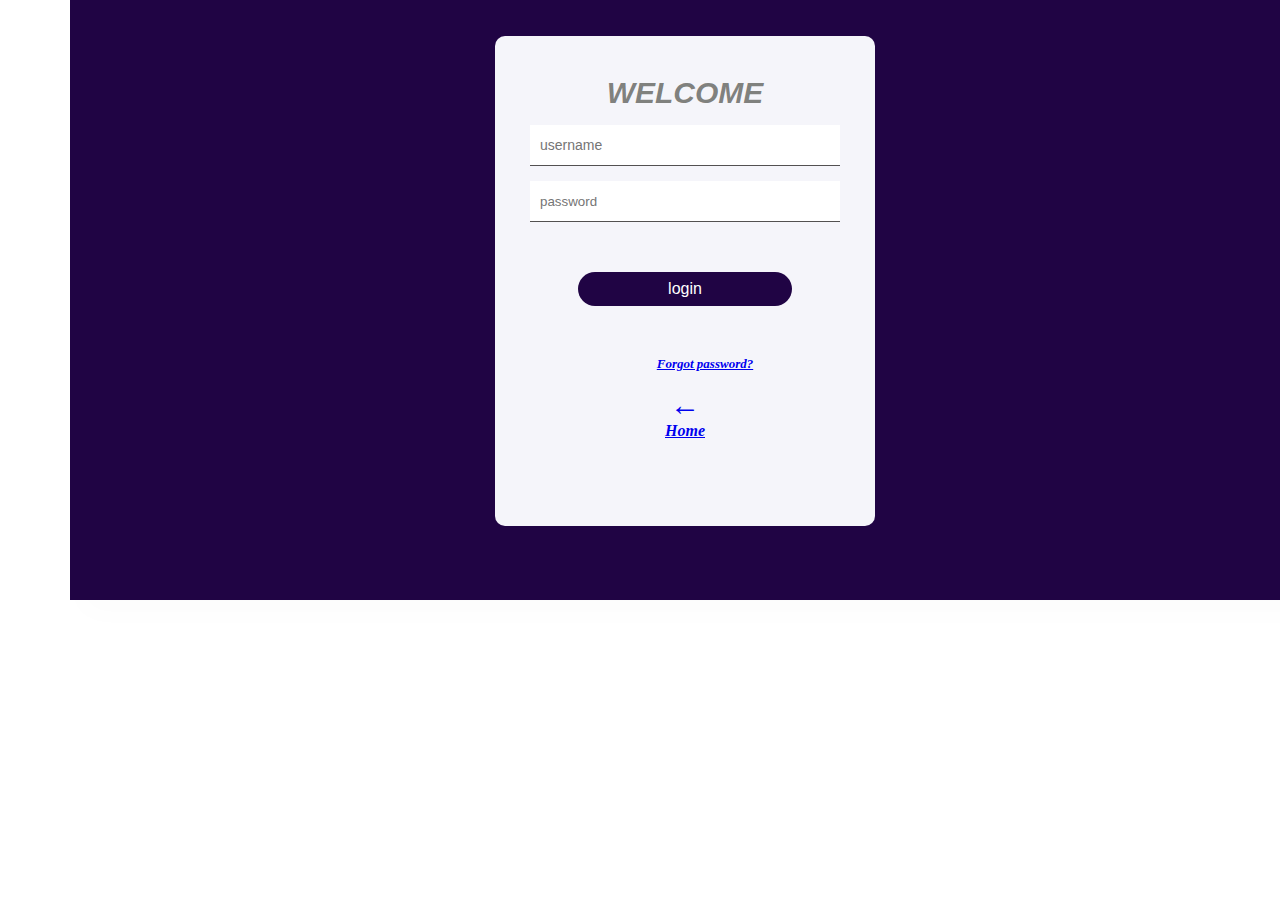
<file: cosreg.html>
<!DOCTYPE html>
<html lang="en">
<head>
<title>login</title>
<link rel="stylesheet" href="login.css">
</head>
<body>
    <div id="gh"><br><br>
<form action="cross.php" method="post">
    <p>WELCOME</p>
<input type="text" name="uname" placeholder="username"><br>
<input type="password" name="pwd" placeholder="password"><br>
<input type="submit" name="submit" value="login">
<p class="edit"><a href="precov.html" class="fine">Forgot password?</a><br><br>
    <a class="huz" href="dashboard.html" style="text-decoration: none; font-size: 30px;">&#8592</a><br>
<a class="huz" href="home.html">Home</a>
</p>
</div>
</body>
</form>
</html>
</file>
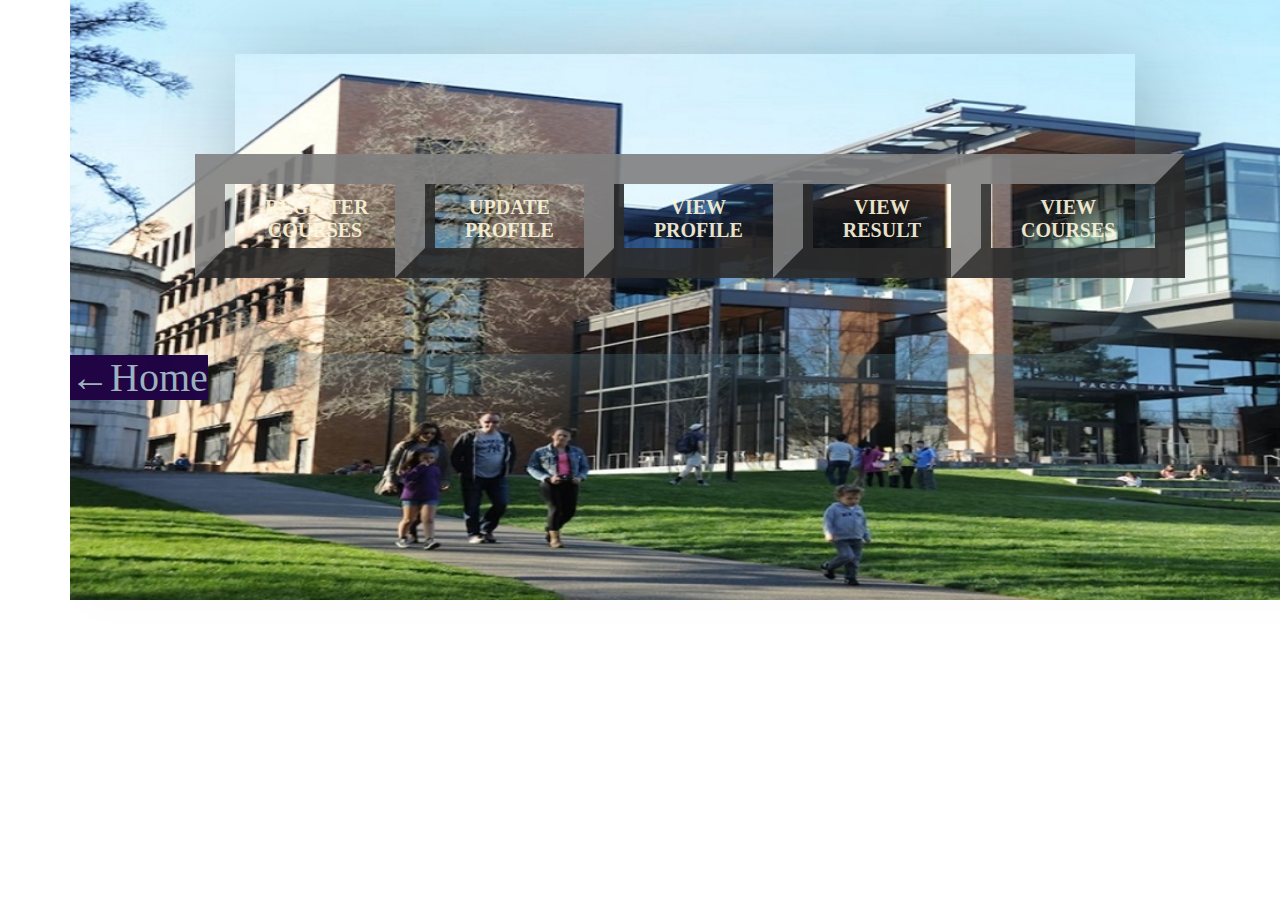
<file: dashboard.html>
<!DOCTYPE html>
<html lang="en">
<head>
<title>dashboard</title>
<link rel="stylesheet" href="dashboard.css">
</head>
<body>
    <div id="bit"><br><br><br>
<div id="logo"></div>
<div id="dash">
    <br><br>
    <a href="cosreg.html">REGISTER COURSES</a>
    <a href="viewu.html">UPDATE PROFILE</a>
    <a href="viewp.html">VIEW PROFILE</a>
    <a href="">VIEW RESULT</a>
    <a href="">VIEW COURSES</a>
</div>
<a class="huz" href="home.html" style="text-decoration: none; color: rgb(157, 178, 190); font-size: 40px; background-color: #200444;">&#8592Home</a>

        </div>
</file>
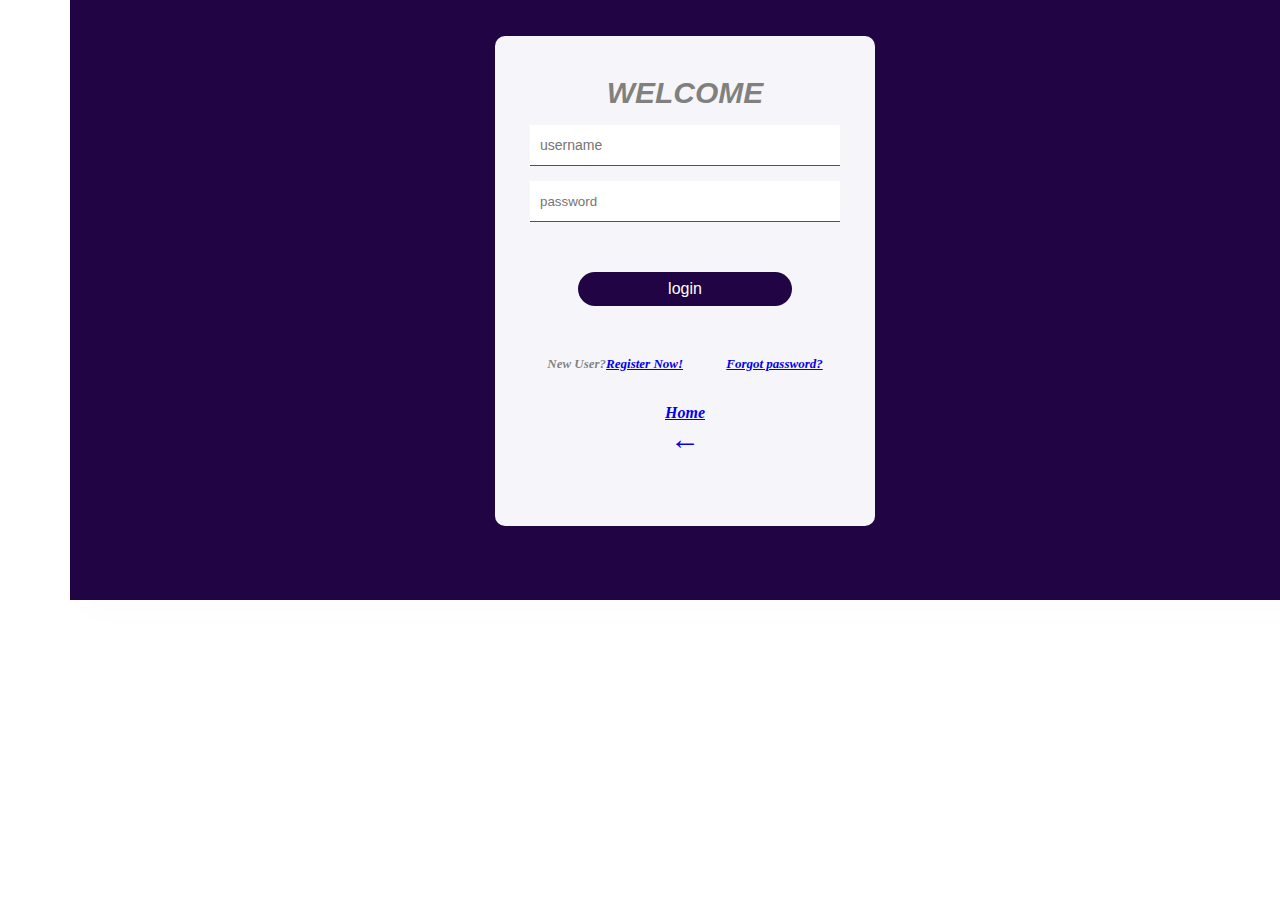
<file: login.html>
<!DOCTYPE html>
<html lang="en">
<head>
<title>login</title>
<link rel="stylesheet" href="login.css">
</head>
<body>
    <div id="gh"><br><br>
<form action="login.php" method="post">
    <p>WELCOME</p>
<input type="text" name="uname" placeholder="username"><br>
<input type="password" name="pwd" placeholder="password"><br>
<input type="submit" name="submit" value="login">
<p class="edit">New User?<a href="reg.html">Register Now!</a>   <a href='precov.html' class="fine">Forgot password?</a><br><br><br>
<a class="huz" href="home.html">Home</a><br>
<a class="huz" href="reg.html" style="font-size: 30px;text-decoration: none;">&#8592</a>
</p>
</div>
</body>
</form>
</html>
</file>
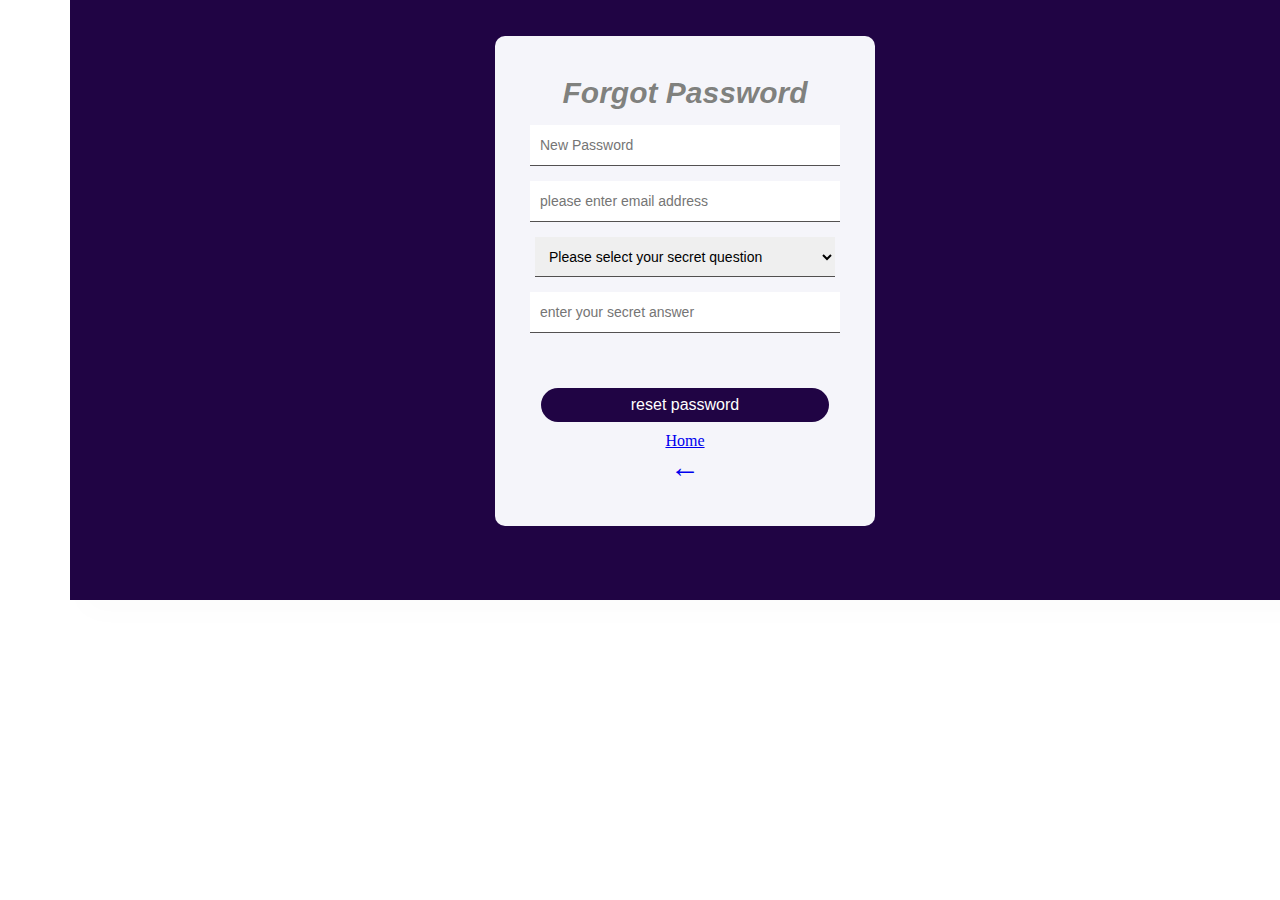
<file: precov.html>
<!DOCTYPE html>
<html lang="en">
<head>
<title>precov</title>
<link rel="stylesheet" href="login.css">
</head>
<body>
    <div id="gh"><br><br>
<form action="precov.php" method="post">
    <p>Forgot Password</p>
<input type="text" name="npd" placeholder="New Password"><br>
<input type="email" name="ema" placeholder="please enter email address" ><br>
<select name="secretq">
    <option>Please select your secret question</option>
    <option>Best pet</option>
    <option>Best Uncle</option>
    <option>Best food</option>
    <option>Best friend</option>
</select>
<input type="text" name="answer" placeholder="enter your secret answer">
<input type="submit" name="submit" value="reset password"><br>
<a class="huz" href="home.html">Home</a><br>
<a class="huz" href="dashboard.html" style="font-size: 30px;text-decoration: none;">&#8592</a>
</p>
</div>
</body>
</form>
</html>
</file>
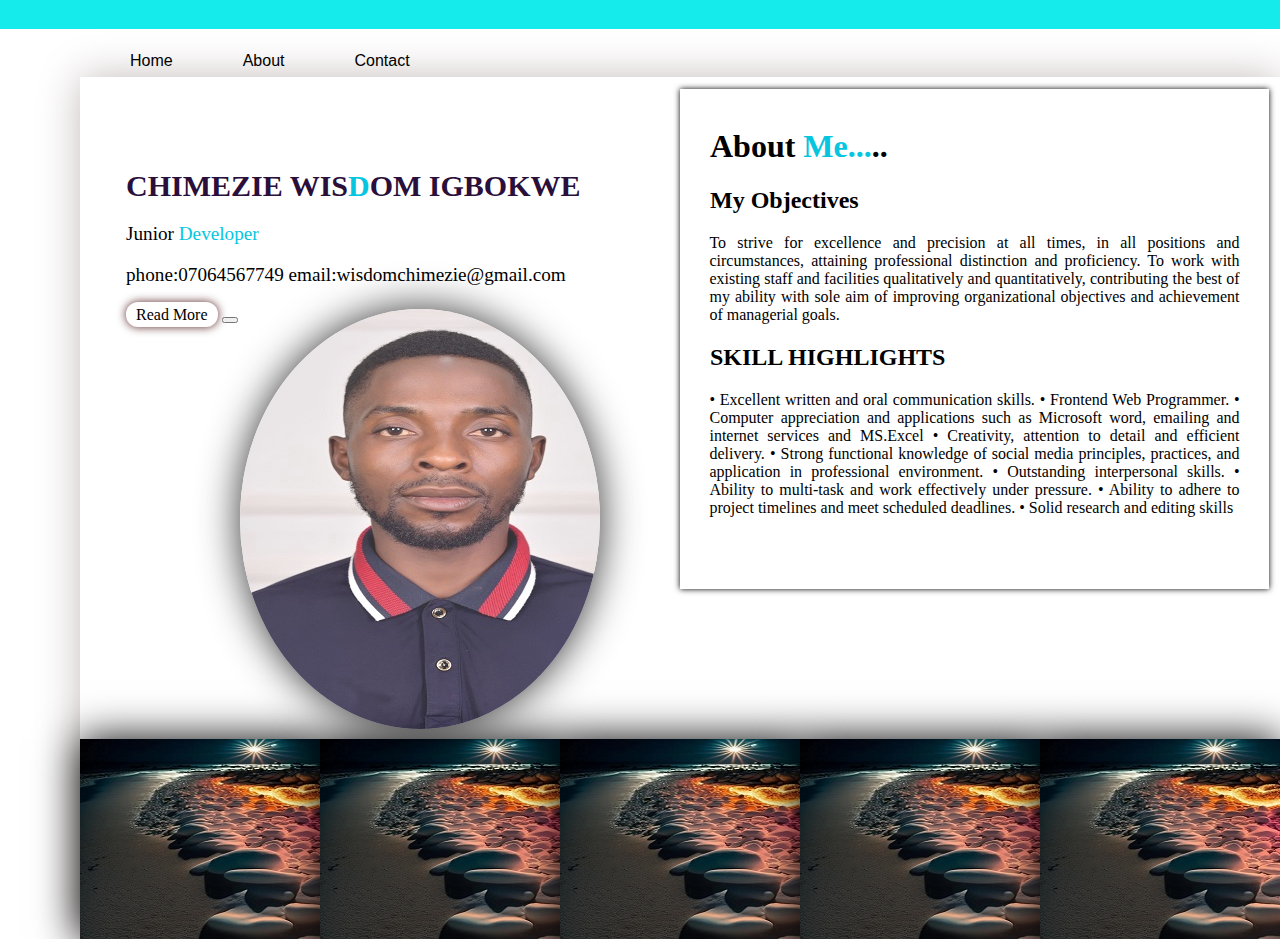
<file: project.html>
<!DOCTYPE html>
<html lang="en">
<head>
    <meta charset="UTF-8">
    <meta http-equiv="X-UA-Compatible" content="IE=edge">
    <meta name="viewport" content="width=device-width, initial-scale=1.0">
    <title>Interviewproject</title>
    <link rel="stylesheet" href="pro.css">
    <script src="intt.js"></script>
</head>
<body>
    
<nav>
    <ul>
        <li>Home</li>
        <li>About</li>
        <li>Contact</li>
    </ul>
</nav>
<br>
<div class="container">
    <br>
 <div class="name">
    <br><br><br>
    <h1>CHIMEZIE WIS<span>D</span>OM IGBOKWE</h1>
    <P>Junior <span>Developer</span></P>
    <p>phone:07064567749    email:wisdomchimezie@gmail.com</p>
    <a href="" id="rid" onclick="myInterview">Read More</a>
    <button id="rid" onclick="myInterview()"></button>
 </div>
<div class="aboutme">
    <br>
    <h1>About <span>Me...</span>..</h1>

    <h2>My Objectives</h2>
    <p>
        To strive for excellence and precision at all times,
         in all positions and circumstances, attaining professional
          distinction and proficiency. To work with existing staff
           and facilities qualitatively and quantitatively, contributing
            the best of my ability with sole aim of improving organizational
             objectives and achievement of managerial goals.
    </p>
    <h2>SKILL HIGHLIGHTS </h2>
    <p>•	Excellent written and oral communication skills. 
        •	Frontend Web Programmer.
        •	Computer appreciation and applications such as Microsoft word, emailing and internet services and MS.Excel
        •	Creativity, attention to detail and efficient delivery. 
        •	Strong functional knowledge of social media principles, practices, and application in professional environment. 
        •	Outstanding interpersonal skills. 
        •	Ability to multi-task and work effectively under pressure. 
        •	Ability to adhere to project timelines and meet scheduled deadlines. 
        •	Solid research and editing skills 
        </p>
</div>
<div class="pictures">
    
</div>
<div class="slide">

   <div class="pixx"></div>
   <div class="pixx"></div>
   <div class="pixx"></div>
   <div class="pixx"></div>
   <div class="pixx"></div>
</div>
</div>
</body>
</html>
</file>
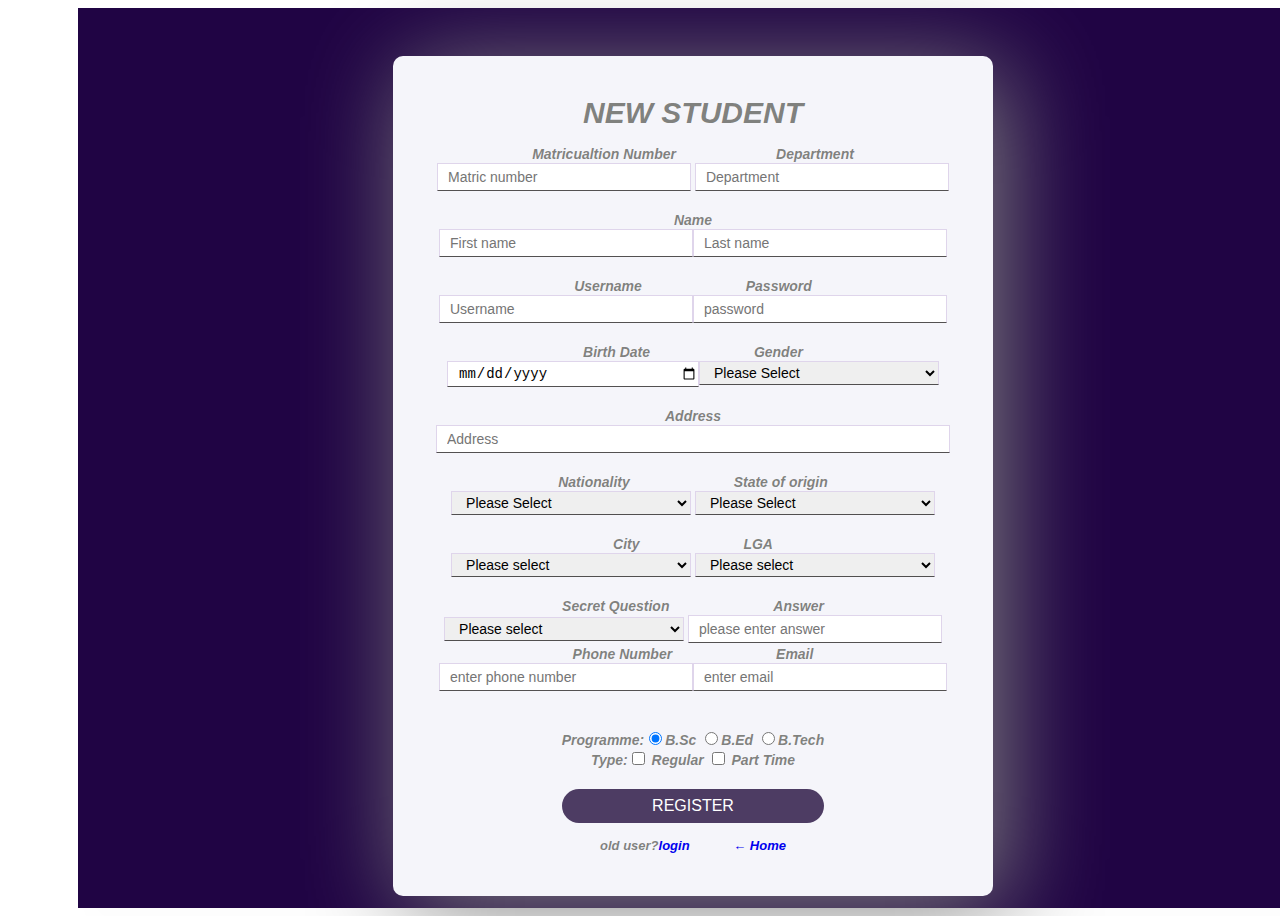
<file: reg.html>
<!DOCTYPE html>     
<html lang="en">
    <head>
        <title>Registration form</title>
        <link rel="stylesheet" href="reg.css">
    </head>
    <body><div id="gh"><br>
</form>
    
        <form action="reg.php" method="POST" onsubmit="return kings(this)">
            <p>NEW STUDENT</p>
            <label class="mot">Matricualtion Number</label><label>Department</lable><br>                                               
            <input type="text" name="matno" placeholder="Matric number" id="mat">
            <input type="text" name="depart" placeholder="Department" id="dpp"><br>
            <span id="msg" style="font-size: 11px; margin-bottom: -10px; margin-right: 190px;"></span><span id="msge" style="font-size: 11px; margin-right: 50px;"></span><br>
           Name <br>
            <input type="text" name="fname" placeholder="First name" id="fan"><input type="text" name="lname" placeholder="Last name" id="lan"> <br> 
            <span id="msgg" style="font-size: 11px; margin-bottom: -10px; margin-right: 190px;"></span><span id="msgee" style="font-size: 11px; margin-right: 50px;"></span><br>
            <label class="mot">Username</label>        <label>Password</label><br>
            <input type="text" name="uname" placeholder="Username" id="una"><input type="password" name="pwd" placeholder="password" id="pad"><br>
            <span id="msggs" style="font-size: 11px; margin-bottom: -10px; margin-right: 190px;"></span><span id="msgge" style="font-size: 11px; margin-right: 50px;"></span><br>
            <label class="mot"> Birth Date</label >           <label>Gender</label><br>
            <input type="date" name="date" id="dad"><select name="birth" id="bob">
                <option>Please Select</option>
                <option>Male</option>
                <option>Female</option>
                <option>Other</option>
            </select><br>
            <span id="msggss" style="font-size: 11px; margin-bottom: -10px; margin-right: 190px;"></span><span id="kut" style="font-size: 11px; margin-right: 50px;"></span><br>
            Address<br>
            <input type="text" name="address" placeholder="Address" style="width: 500px;" id="adas"><br>
            <span id="msgga" style="font-size: 11px;"></span><br>
             <label class="mot">Nationality</label>  <label>State of origin</label><br>
            <select name="country" id="selc">
                <option>Please Select</option>
                <option>Australia</option>
                <option>Austra</option>
                <option>Argentina</option>
                <option>Algeria</option>
                <option>Belgiun</option>
                <option>Brazil</option>
                <option>Bulgeria</option>
                <option>Benin Republic</option>
                <option>Canada</option>
                <option>Cameroon</option>
                <option>China</option>
                <option>Czech Republic</option>
                <option>Denmark</option>
                <option>Egypt</option>
                <option>England</option>
                <option>Ecuador</option>
                <option>France</option>
                <option>Finland</option>
                <option>Germany</option>
                <option>Greece</option>
                <option>Hungary</option>
                <option>Holland</option>
                <option>Ice land</option>
                <option>Isreal</option>
                <option>Iraq</option>
                <option>Jamaica</option>
                <option>Japan</option>
                <option>Liberia</option>
                <option>Libya</option>
                <option>Lesotho</option>
                <option>Mali</option>
                <option>Malaysia</option>
                <option>Madagascar</option>
                <option>Morocco</option>
                <option>Malta</option>
                <option>Netherland</option>
                <option>Niger Republic</option>
                <option>Nigeria</option>
                <option>Norway</option>
                <option>Peruguay</option>
                <option>Poland</option>
                <option>Portugal</option>
                <option>Philipeen</option>
                <option>Quatar</option>
                <option>Russia</option>
                <option>Rwanda</option>
                <option>Spain</option>
                <option>swiszerland</option>
                <option>South Africa</option>
                <option>Senegal</option>
                <option>Thailand</option>
                <option>Togo</option>
                <option>Tanzania</option>
                <option>Turkey</option>
                <option>Ukraine</option>
                <option>Uganda</option>
                <option>Venezuela</option>
                <option>Zambia</option>
                <option>Zimbabwe</option>
            </select>
        
           <select name="state" id="selt">
            <option>Please Select</option>
               <option>Imo</option>
               <option>Abia</option>
               <option>Adamawa</option>
               <option>Kaduna</option>
               <option>Kano</option>
               <option>Katsina</option>
               <option>Kogi</option>
               <option>Plateau</option>
               <option>Rivers</option>
               <option>Sokoto</option>
               <option>Zamfara</option>
               <option>Kebbi</option>
               <option>Gombe</option>
               <option>Bauchi</option>
               <option>Yobe</option>
               <option>Benue</option>
               <option>Anambra</option>
               <option>Delta</option>
               <option>Ebonyi</option>
               <option>Edo</option>
               <option>Borno</option>
               <option>Ekiti</option>
               <option>Kwara</option>
               <option>Ogun</option>
               <option>Lagos</option>
               <option>Osun</option>
               <option>Ondo</option>
               <option>Ibadan</option>
               <option>Cross River</option>
               <option>Niger</option>
               <option>Nasarawa</option>
           </select><br>
           <span id="msk" style="font-size: 11px; margin-bottom: -10px; margin-right: 190px;"></span><span id="mks" style="font-size: 11px; margin-right: 50px;"></span><br>
           <label class="mot">City</label> <label>LGA</label><br>
           <select name="city" id="telt">
            <option>Please select</option>
               <option>Abuja</option>
               <option>Yola</option>
               <option>Awka</option>
               <option>Lafia</option>
               <option>Wuse</option>
               <option>Maitama</option>
               <option>Royce</option>
               <option>Garden city</option>
               <option>Owerri</option>
               <option>Onitsha</option>
               <option>Nyanya</option>
               <option>Jalingo</option>
               <option>Lokoja</option>
               <option>Minna</option>
               <option>Kaduna</option>
               <option>Asaba</option>
           </select>
           <select name="localg" id="tee">
               <option>Please select</option>
               <option>Amac</option>
               <option>Mbaitoli</option>
               <option>Lapai</option>
           </select><br>
           <span id="myk" style="font-size: 11px; margin-bottom: -10px; margin-right: 190px;"></span><span id="mky" style="font-size: 11px; margin-right: 50px;"></span><br>
           <label class="mot">Secret Question</label>   <label>Answer</label><br>
           <select name="secretq" required>
               <option>Please select</option>
               <option>Best pet</option>
               <option>Best Uncle</option>
               <option>Best food</option>
               <option>Best friend</option>
           </select>
           <input type="text" name="answer" placeholder="please enter answer" required><br>
           <label class="mot">Phone Number</label>    <label>Email</label><br>
           <input type="text" name="phone" placeholder="enter phone number" id="pone"><input type="email" name="ema" placeholder="enter email" ><br>
            <br>
            <span id="muy" style="font-size: 11px; margin-bottom: -10px; margin-right: 190px;"></span><span id="mk" style="font-size: 11px; margin-right: 50px;"></span><br>
            Programme:<input type="radio" name="radio" checked="checked">B.Sc
           <input type="radio" name="radio">B.Ed
          <input type="radio" name="radio">B.Tech <br>
          Type:<input type="checkbox" name="checkbox"> Regular
          <input type="checkbox" name="checkbox"> Part Time<br>
           <input type="submit" name="submit" value="REGISTER"><br>
           <p class="wok">old user?<a href="login.html">login</a>   <a class="bye" href="home.html">&#8592 Home</a></p>
        </form>
       <p class="wok"><a href="login.html"></a> <a class="bye" href="home.html"></a></p>
        </div>
        <script type="text/javascript" src="reg.js"></script>
    </body>
</html>
</file>
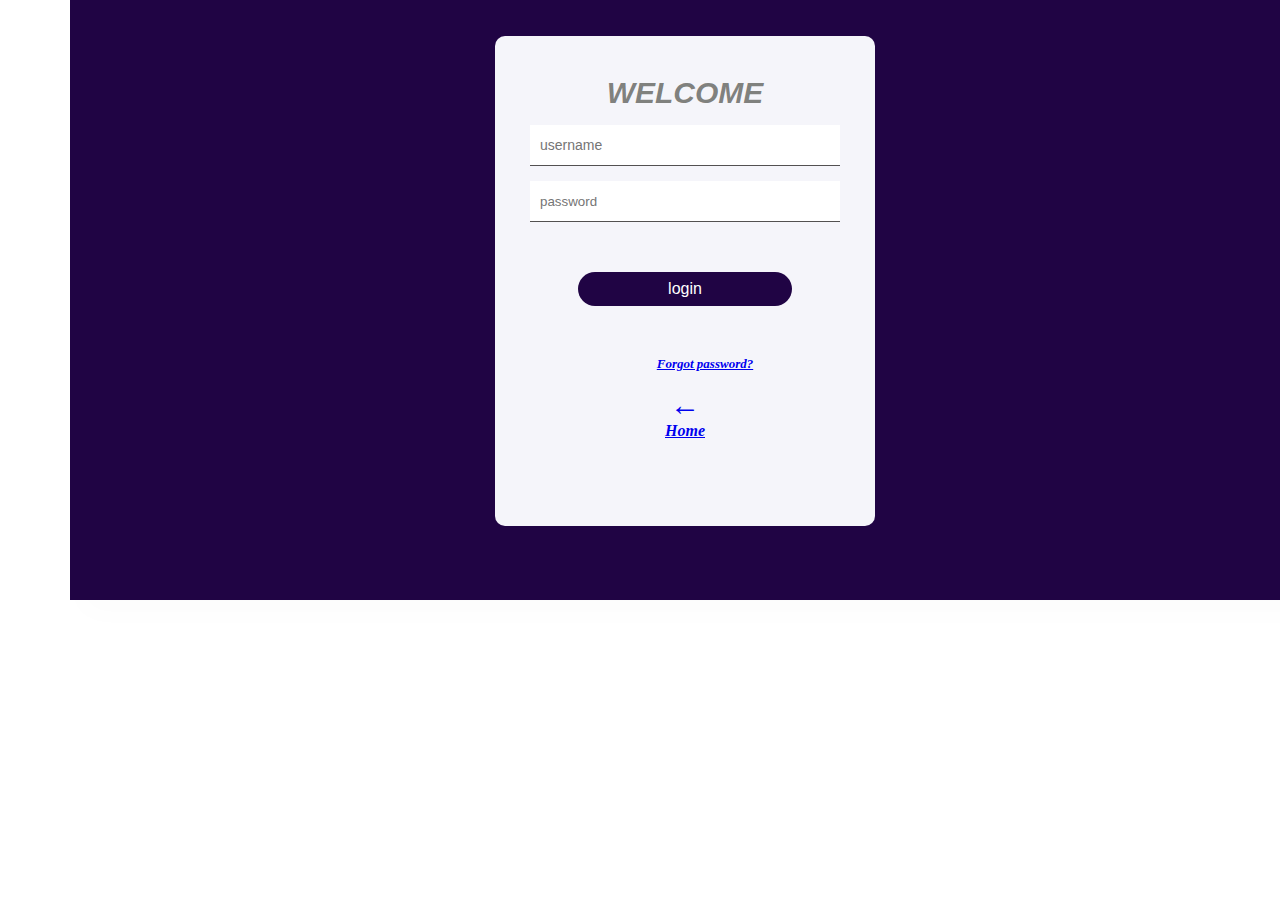
<file: viewp.html>
<!DOCTYPE html>
<html lang="en">
<head>
<title>login</title>
<link rel="stylesheet" href="login.css">
</head>
<body>
    <div id="gh"><br><br>
<form action="profile.php" method="post">
    <p>WELCOME</p>
<input type="text" name="uname" placeholder="username"><br>
<input type="password" name="pwd" placeholder="password"><br>
<input type="submit" name="submit" value="login">
<p class="edit"><a href="precov.html" class="fine">Forgot password?</a><br><br>
    <a class="huz" href="dashboard.html" style="text-decoration: none; font-size: 30px;">&#8592</a><br>
<a class="huz" href="home.html">Home</a>
</p>
</div>
</body>
</form>
</html>
</file>
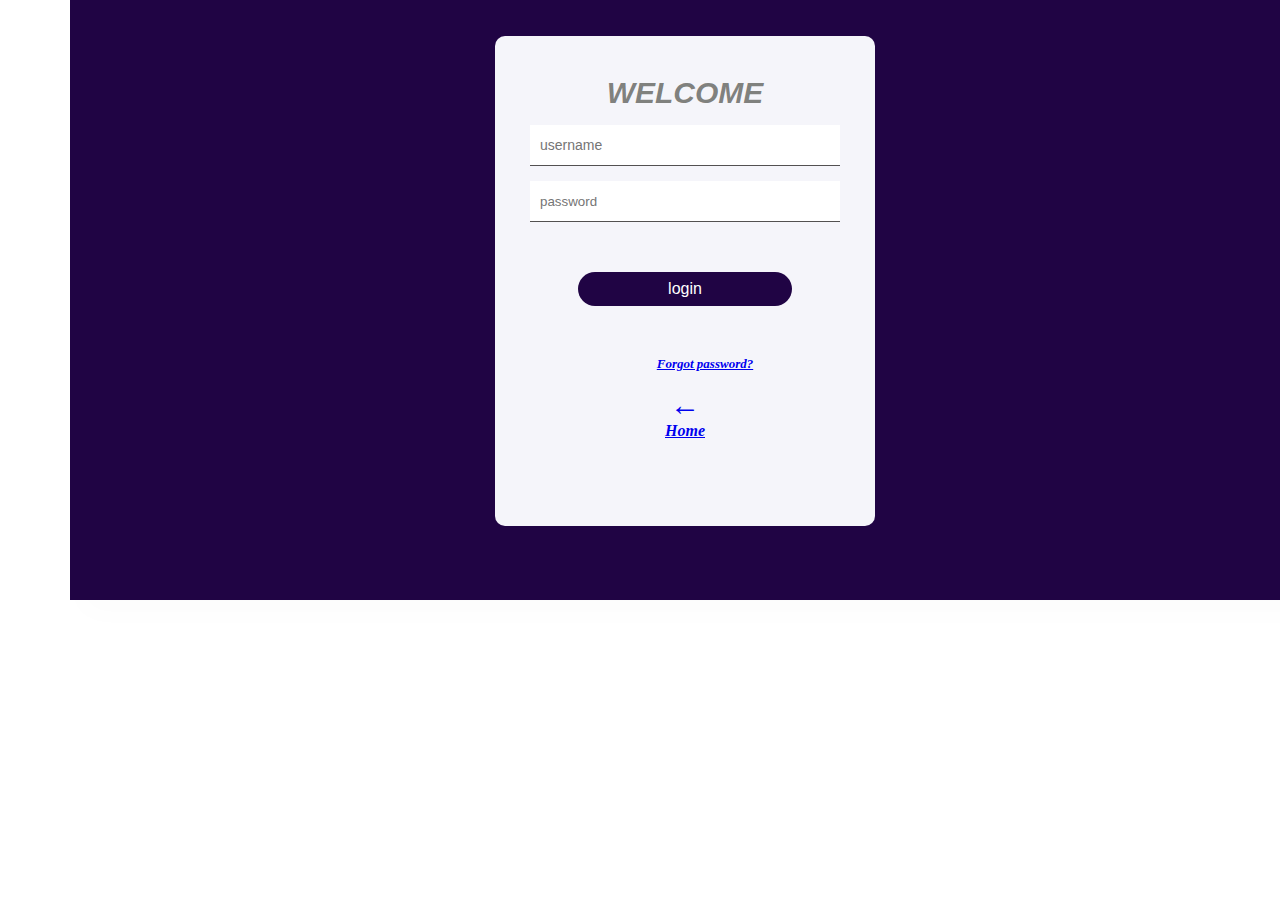
<file: viewu.html>
<!DOCTYPE html>
<html lang="en">
<head>
<title>login</title>
<link rel="stylesheet" href="login.css">
</head>
<body>
    <div id="gh"><br><br>
<form action="viewu.php" method="post">
    <p>WELCOME</p>
<input type="text" name="uname" placeholder="username"><br>
<input type="password" name="pwd" placeholder="password"><br>
<input type="submit" name="submit" value="login">
<p class="edit"><a href="precov.html" class="fine">Forgot password?</a><br><br>
    <a class="huz" href="dashboard.html" style="text-decoration: none; font-size: 30px;">&#8592</a><br>
<a class="huz" href="home.html">Home</a>
</p>
</div>
</body>
</form>
</html>
</file>
<file: login.css>
*{
    padding: 0;
    margin: 0;
}
body{
    
    
   
}
#gh{
    background-color: #200444;
    height: 600px;
    width: 1230px;
    margin-left: 70px;
    box-shadow: 12px 12px 30px rgb(252, 252, 252);

}
#gh form{
    
    height: 490px;
    width: 380px;
    background-color: rgb(245, 245, 250);
    text-align: center;
    border-radius: 10px;
  margin: 0 auto;
}
form p{
    color: rgba(26, 27, 18, 0.548);
    font-size: 30px;
    font-family: 'Segoe UI', Tahoma, Geneva, Verdana, sans-serif;
    font-weight: bolder;
    font-style: oblique;
    margin-bottom: 15px;
    padding-top: 40px;
}
form input[type=text],[type=email],select{
    width: 300px;
    height: 40px;
    margin-bottom: 15px;;
    border: none;
    outline: none;
    font-size: 14px;
    padding-left: 10px;
    border-bottom: 1px solid rgba(49, 47, 47, 0.836);
}
form input[type=password]{
    width: 300px;
    height: 40px;
    margin-bottom: 10px;
    border: none;
    outline: none;
    padding-left: 10px;
    border-bottom: 1px solid rgba(49, 47, 47, 0.836);
}
form input[type=submit]{
    margin-top: 40px;
    margin-bottom: 10px;
    border: none;
    outline: transparent;
    font-size: 16px;
    background-color: #200444;
    font-family: 'Trebuchet MS', 'Lucida Sans Unicode', 'Lucida Grande', 'Lucida Sans', Arial, sans-serif;
    color: white;
    padding:8px 90px;
    border-radius:20px;
   /* box-shadow: 1px 1px 10px #111;*/
    cursor: pointer;
}
form input[type=submit]:hover{
    
    color: rgb(147, 158, 151);
}
form .edit{
    font-size: 13px;
    font-family: Cambria, Cochin, Georgia, Times, 'Times New Roman', serif;
}
form .edit a{
    text-decoration: underline;
}
form .fine{
    margin-left: 40px;
   
}
form .huz{
   font-size: 16px;
   
}
</file>
<file: dashboard.css>
*{
    padding: 0;
    margin: 0;
}
#bit{
    background-color: #200444;
    height: 600px;
    width: 1230px;
    margin-left: 70px;
    box-shadow: 12px 12px 30px rgb(252, 252, 252);
    background-image: url(he.jpg);
    background-size: cover;
    
}
#bit #dash{
    height: 300px;
    width: 900px;
    text-align: center;
    border-radius:0 0 90px 90px;
  margin-left: 50px;
  margin: 0 auto;
  box-shadow: 12px 11px 100px rgba(84, 121, 136, 0.623);
  display:flex;
  opacity: .9;
  
}
#bit #dash a{
    display: block;
    text-decoration: none;
    padding: 12px 40px;
    margin-bottom: 20px;
    width: 100px;
    //background-color: #200444;;
    color: cornsilk;
    font-size:20px;
    font-weight:bold;
	height:40px;
	margin-top:100px;
	margin-left:-40px;
    border:30px outset gray;
	
}
#bit #dash a:hover{
    background-color: #04262b;
    
}
</file>
<file: pro.css>
body{
    margin: 0;
    padding: 0;
    /*background-color: rgb(189, 168, 137);*/
   
    font-family: Cambria, Cochin, Georgia, Times, 'Times New Roman', serif;
}
nav {
    list-style: none;
    display: flex;
   height: 29px;
   font-family: 'Gill Sans', 'Gill Sans MT', Calibri, 'Trebuchet MS', sans-serif;
   background-color: rgb(22, 235, 235);
   
}
nav ul{
    display: flex;
    list-style: none;
    margin-left: 40PX;
    
  
}
nav ul li {
    box-sizing: border-box;
    margin-left: 30px;
    padding: 6px;
    padding: 6px 20px;
  border-radius: 3px;
 
  margin-top: 30px;

}
nav ul li:hover{
    color: rgb(31, 186, 218);
    cursor: pointer;
    font-weight: bolder;
    
}
.container{

   /* border-style: dashed;*/
    min-height: 600px;
    width: 1200px;
    margin-left: 80px;
    margin-top: 30px;
    box-shadow: 0px 0px 40px  rgb(197, 187, 187);
 
}
.container .name{
    border-style: none;
    width: 600px;
    min-height: 300px;
    /*margin-left: 46px;
    box-shadow: 0px 0px 40px  rgb(197, 187, 187);*/
 
}
.container .name h1{
    font-weight: bolder;
    font-size: 30px;
    margin-left: 46px;
    font-family: Cambria, Cochin, Georgia, Times, 'Times New Roman', serif;
    color: rgb(42, 15, 59);
}
.container .name p{
    margin-left: 46px;
    font-size: larger;
    font-family: Cambria, Cochin, Georgia, Times, 'Times New Roman', serif;
    
    
}
 span{
    font-family: Cambria, Cochin, Georgia, Times, 'Times New Roman', serif;
    color: rgb(6, 198, 223);

}
.container .name a{
    margin-left: 46px;
    font-size: 16px;
    font-family: Cambria, Cochin, Georgia, Times, 'Times New Roman', serif;
    text-decoration: none;
    border: 1px;
    padding: 4px 10px;
    border-radius: 12px;
    box-shadow: 0px 0px 10px  rgb(92, 41, 41);
    color: black;
}
.container .name a:hover{
    background-color: rgb(45, 194, 214);
    color: blanchedalmond;
    font-style: italic;
}
.container .aboutme{
    border-style: none;
    width: 589px;
    min-height: 500px;
    margin-left: 50%;
    margin-top: -306px;
    box-shadow: 0px 0px 6px  ;

}
.container .aboutme p{
    text-align: justify;
    width: 90%;
    margin: auto;
    font-size: 16px;
    cursor: pointer;
    
}
.container .aboutme h1,h2{
    margin-left: 30px;
}
.container .pictures{
    /*border: 2px;
    border-style: double;*/
    width: 30%;
    min-height: 420px;
    margin-top: -280px;
    margin-left: 160px;
background-image: url(ffrt.jpg);
background-repeat:;
opacity: 0.8;
border-radius: 50%;

box-shadow: 0px 0px 40px  ;
}
.container .slide{

min-height: 200px;
margin-top: 10px;
display: flex;
justify-content: space-between;
}
.container .slide .pixx{
    min-height: 200px;
    width:400px;
    
    box-shadow: 0px 0px 40px  ;

    background-image: url(gt.jpg)
}
</file>
<file: reg.css>
/*{
    padding: 0;
    margin: 0;
}
body{
    
    
   
}
#gh{
    background-image:linear-gradient(to right,#4c00b0,#ca5cdd);
    height: 600px;
    width: 1230px;
    margin-left: 70px;
    box-shadow: 12px 12px 30px rgb(252, 252, 252);

}
#gh form{
    
    height: 510px;
    width: 400px;
    background-color: rgb(245, 245, 250);
    text-align: center;
    border-radius: 10px;
  margin: 0 auto;
}
form p{
    color: rgba(26, 27, 18, 0.548);
    font-size: 30px;
    font-family: 'Segoe UI', Tahoma, Geneva, Verdana, sans-serif;
    font-weight: bolder;
    font-style: oblique;
    margin-bottom: 15px;
    padding-top: 40px;
}
form input[type=text]{
    width: 300px;
    height: 40px;
    margin-bottom: 15px;;
    border: none;
    outline: none;
    font-size: 14px;
    padding-left: 10px;
    border-bottom: 1px solid rgba(49, 47, 47, 0.836);
}
form input[type=password]{
    width: 300px;
    height: 40px;
    margin-bottom: 10px;
    border: none;
    outline: none;
    padding-left: 10px;
    border-bottom: 1px solid rgba(49, 47, 47, 0.836);
}
form input[type=submit]{
    margin-top: 40px;
    margin-bottom: 10px;
    border: none;
    outline: transparent;
    font-size: 16px;
    background-image:linear-gradient(to right,#4c00b0,#ca5cdd);
    font-family: 'Trebuchet MS', 'Lucida Sans Unicode', 'Lucida Grande', 'Lucida Sans', Arial, sans-serif;
    color: white;
    padding:8px 90px;
    border-radius:20px;
    cursor: pointer;
}
form input[type=submit]:hover{
    
    color: rgb(147, 158, 151);
}
form .wok{
font-size: 13px;
margin-top: -35px;
}
form .bye{
    margin-left: 40px;
}*/

#gh{
    background-color: #200444;
    height: 900px;
    width: 1230px;
    margin-left: 70px;
    box-shadow: 12px 12px 30px rgb(252, 252, 252);


}
#gh form{
    height: 840px;
    width: 600px;
    background-color: rgb(245, 245, 250);
    text-align: center;
    border-radius: 10px;
  margin: 0 auto;
  box-shadow: 12px 12px 100px gray;
}
form p{
    color: rgba(26, 27, 18, 0.548);
    font-size: 30px;
    font-family: 'Segoe UI', Tahoma, Geneva, Verdana, sans-serif;
    font-weight: bolder;
    font-style: oblique;
    margin-bottom: 15px;
    padding-top: 40px;
}
form input[type=text],[type=password],[type=date],select,[type=email]{
    width: 240px;
    height: 24px;
    margin-bottom:2px;;
    border:1px solid rgb(223, 213, 235);
    outline: transparent;
    font-size: 14px;
    padding-left: 10px;
    border-bottom: 1px solid rgba(49, 47, 47, 0.836);
}
form label{
    color: rgba(26, 27, 18, 0.548);
    font-size: 14px;
    font-family: 'Segoe UI', Tahoma, Geneva, Verdana, sans-serif;
    font-weight: bolder;
    font-style: oblique;
    margin-bottom: 15px;
    padding-top: 40px;
    
}
.mot{
    
    margin-right: 100px;
}
span{

    margin-right: 280px;
}
form .wok{
    font-size: 13px;
    margin-top: -35px;
    
    }
    form .wok a{
        text-decoration:none;
    }
    form .bye{
        margin-left: 40px;
    }

    form input[type=submit]{
        margin-top: 20px;
        margin-bottom: 10px;
        border: none;
        outline: transparent;
        font-size: 16px;
        background-color: #4d3c63;
        font-family: 'Trebuchet MS', 'Lucida Sans Unicode', 'Lucida Grande', 'Lucida Sans', Arial, sans-serif;
        color: white;
        padding:8px 90px;
        border-radius:20px;
        cursor: pointer;
    }
</file>
